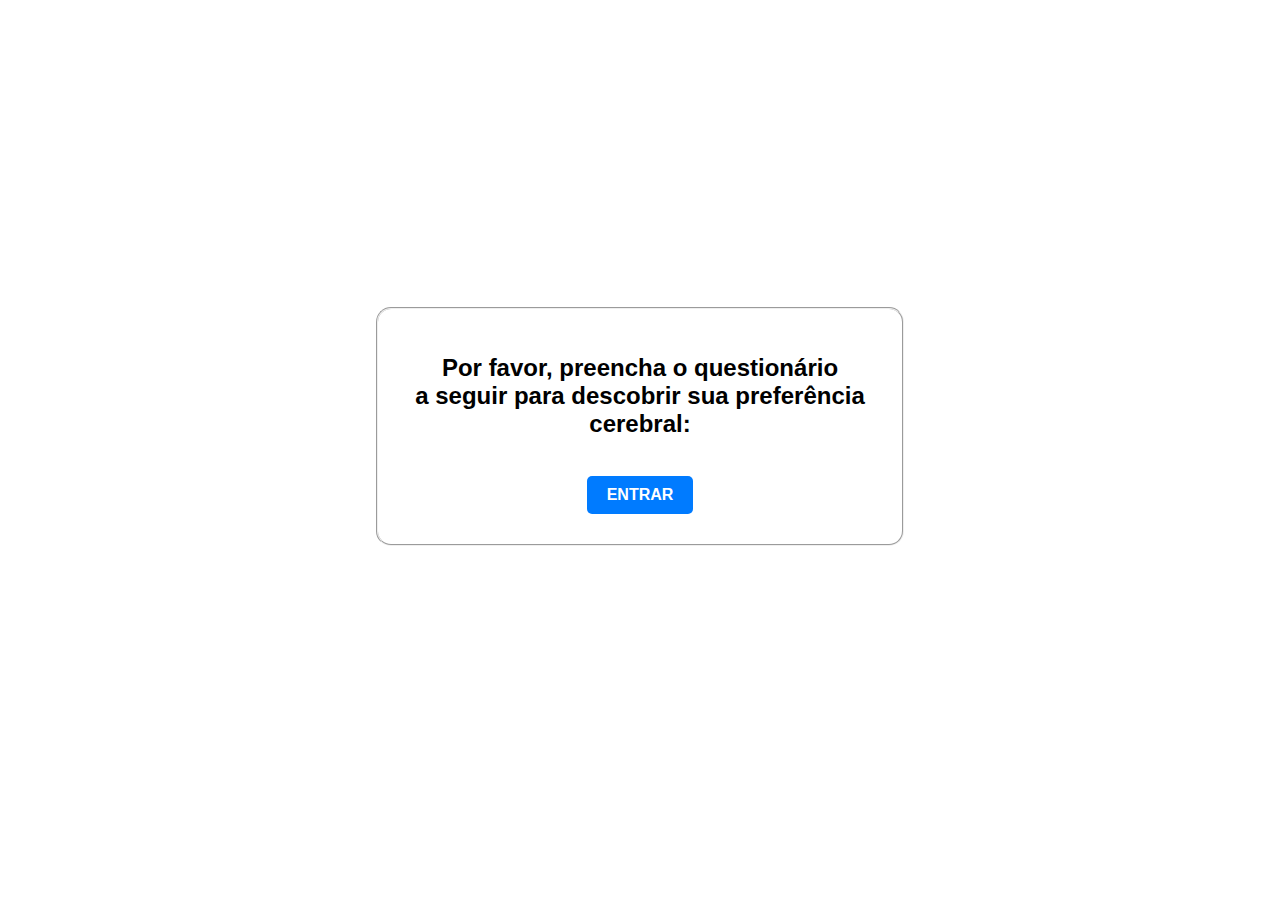
<file: index.html>
<!DOCTYPE html>
<html lang="en">
<head>
    <meta charset="UTF-8">
    <meta http-equiv="X-UA-Compatible" content="IE=edge">
    <meta name="viewport" content="width=device-width, initial-scale=1.0">
    <title>Cadastro</title>
    <link rel="stylesheet" href="style.css">
</head>
<body background="https://4.bp.blogspot.com/-ou3fGeCrhjk/TtqYXyx4JjI/AAAAAAAAAVc/5jx6lm7LEG0/w1200-h630-p-k-no-nu/RACIONALIDADE.jpg" id="bd">
    <div>
    
    <form action="perguntas.html">
        <h1 id= tit>Bem-vindo à<br>
            Avaliação de Preferência Cerebral</h1>
        <fieldset id="fiel">
            <center>
            <H2>Por favor, preencha o questionário <br>a seguir para descobrir sua preferência cerebral:</H2>
            <br>

            <input type="submit" value="Entrar" id="btt">

        </center>
        </fieldset>

    </form>
</div>
</body>
</html>
</file>
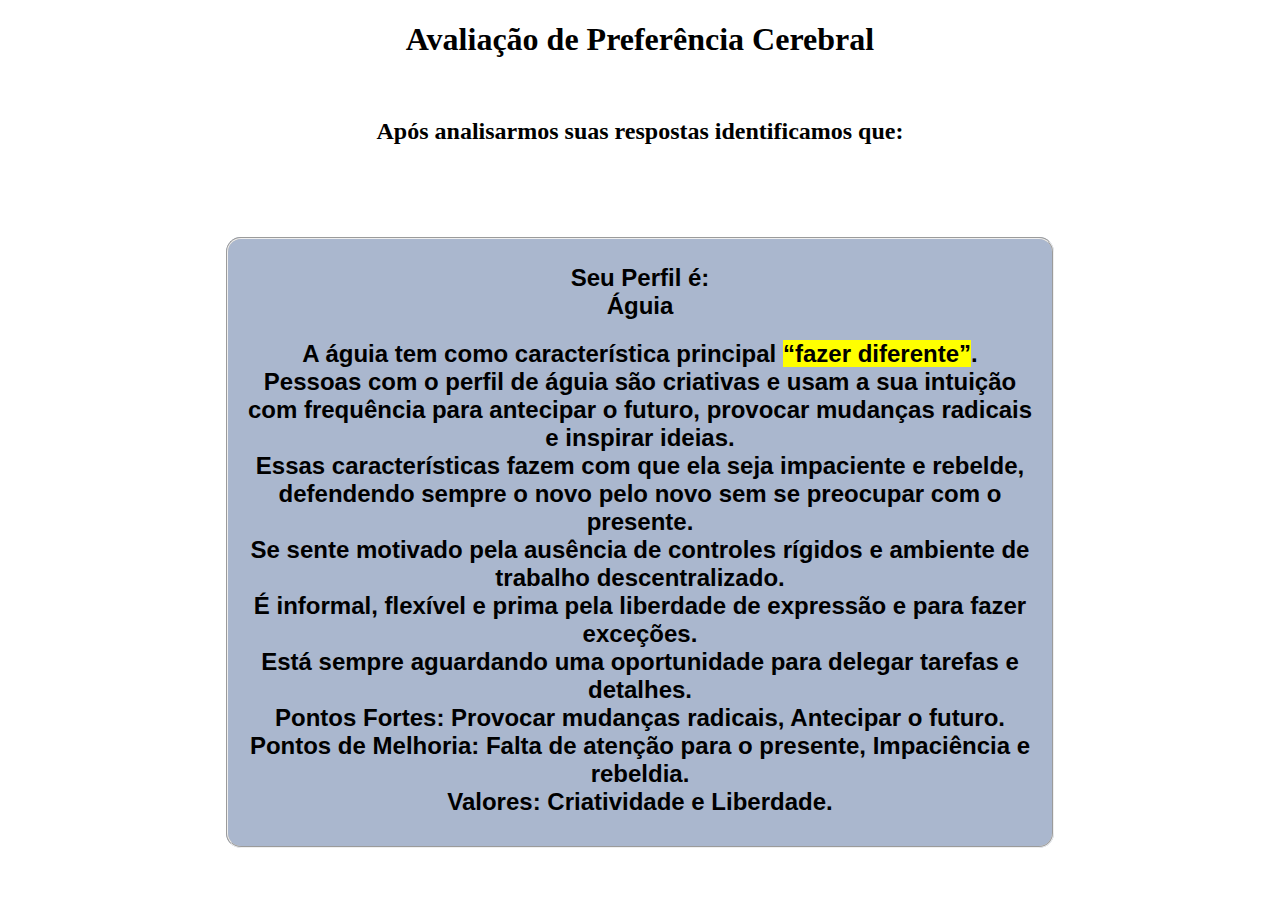
<file: aguia.html>
<!DOCTYPE html>
<html lang="en">
<head>
    <meta charset="UTF-8">
    <meta http-equiv="X-UA-Compatible" content="IE=edge">
    <meta name="viewport" content="width=device-width, initial-scale=1.0">
    <title>Perfil Águia</title>
    <link rel="stylesheet" href="style.css">
</head>
<body background="">
    <center>
    <h1>Avaliação de Preferência Cerebral</h1>
<br>
        <H2>Após analisarmos suas respostas identificamos que:</H2>
        
    </center>

<br><br><br><br>
        <center>
    <form action="">
        <fieldset id="aguia">
            <center>
            <h2>Seu Perfil é:<br>Águia</h2>
            </center>
        <label>
            <h2>A águia tem como característica principal <mark>“fazer diferente”</mark>. <br>Pessoas com o perfil de águia são criativas e usam a sua 
                intuição com frequência para antecipar o futuro, provocar mudanças radicais e inspirar ideias.<br> Essas características 
                fazem com que ela seja impaciente e rebelde, defendendo sempre o novo pelo novo sem se preocupar com o 
                presente.<br>
                Se sente motivado pela ausência de controles rígidos e ambiente de trabalho descentralizado.<br> É informal, flexível e 
                prima pela liberdade de expressão e para fazer exceções.<br> Está sempre aguardando uma oportunidade para delegar 
                tarefas e detalhes.<br>
                Pontos Fortes: Provocar mudanças radicais, Antecipar o futuro. <br>
                Pontos de Melhoria: Falta de atenção para o presente, Impaciência e rebeldia. <br>
                Valores: Criatividade e Liberdade.</h2>

     


    </fieldset>
    </form>
    </center>
</body>
</html>
</file>
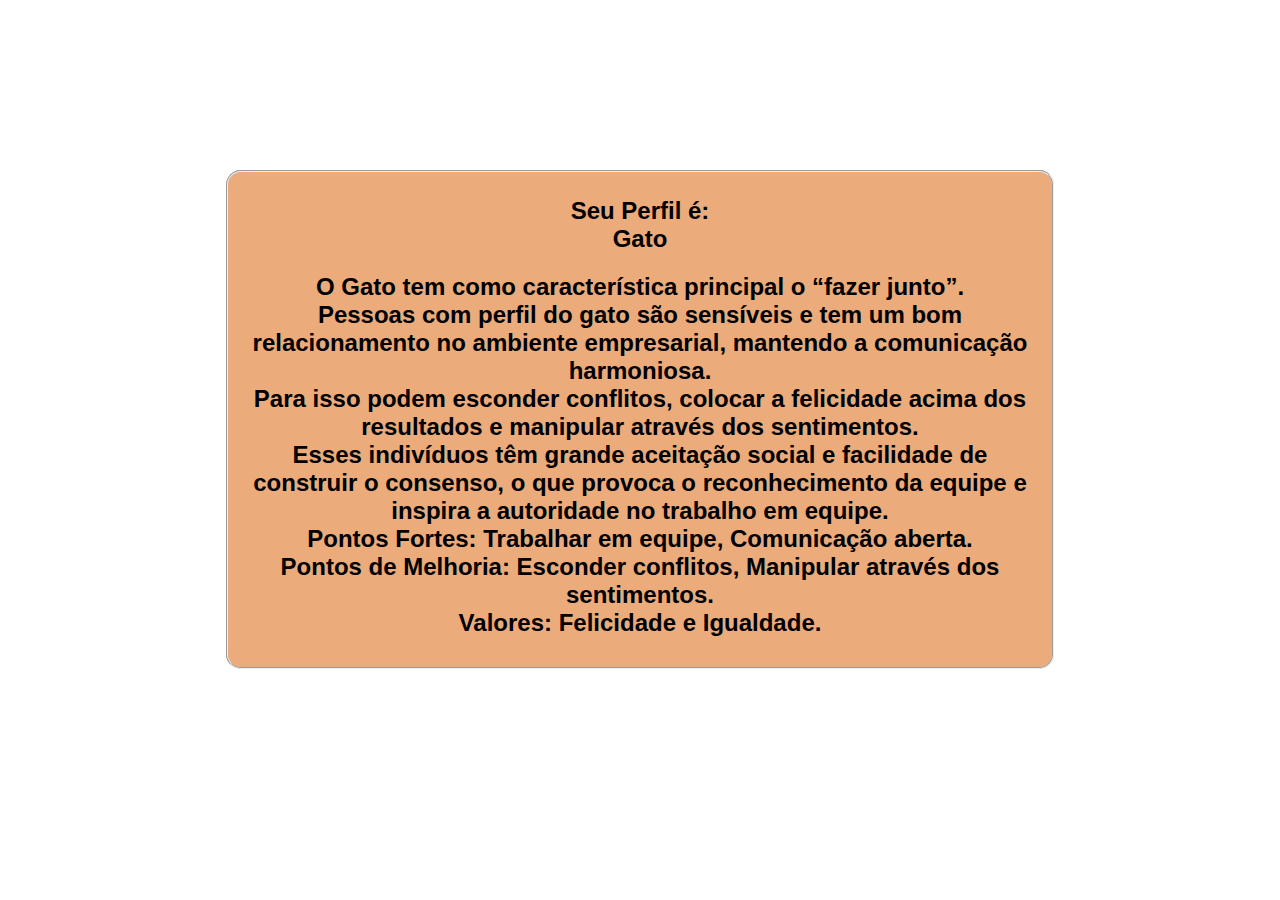
<file: gato.html>
<!DOCTYPE html>
<html lang="en">
<head>
    <meta charset="UTF-8">
    <meta http-equiv="X-UA-Compatible" content="IE=edge">
    <meta name="viewport" content="width=device-width, initial-scale=1.0">
    <title>Perfil Gato</title>
    <link rel="stylesheet" href="style.css">
</head>
<body background="https://s2.glbimg.com/ZxWbP5aRK7uA0ZDBs79_siEPyes=/0x0:1920x1080/600x0/smart/filters:gifv():strip_icc()/i.s3.glbimg.com/v1/AUTH_59edd422c0c84a879bd37670ae4f538a/internal_photos/bs/2023/j/q/961HATTrqmPLpPlnLEYQ/gato-de-botas-2-o-ultimo-pedido.jpg" id="fgt">
    <center>
    <h1 id="ffgt">Avaliação de Preferência Cerebral</h1>
<br>
        
        
    </center>

<br><br><br><br>
        <center>
    <form action="">
        <fieldset id="gato">
            <center>
            <h2>Seu Perfil é:<br>Gato</h2>
            </center>
        <label>
            <h2>O Gato tem como característica principal o “fazer junto”. <br> Pessoas com perfil do gato são sensíveis e tem um bom 
                relacionamento no ambiente empresarial, mantendo a comunicação harmoniosa.<br> Para isso podem esconder conflitos, 
                colocar a felicidade acima dos resultados e manipular através dos sentimentos. <br>
                Esses indivíduos têm grande aceitação social e facilidade de construir o consenso, o que provoca o reconhecimento da 
                equipe e inspira a autoridade no trabalho em equipe. <br>
                Pontos Fortes: Trabalhar em equipe, Comunicação aberta. <br>
                Pontos de Melhoria: Esconder conflitos, Manipular através dos sentimentos. <br>
                Valores: Felicidade e Igualdade.</h2>

     
     

    </fieldset>
    </form>
    </center>
</body>
</html>
</file>
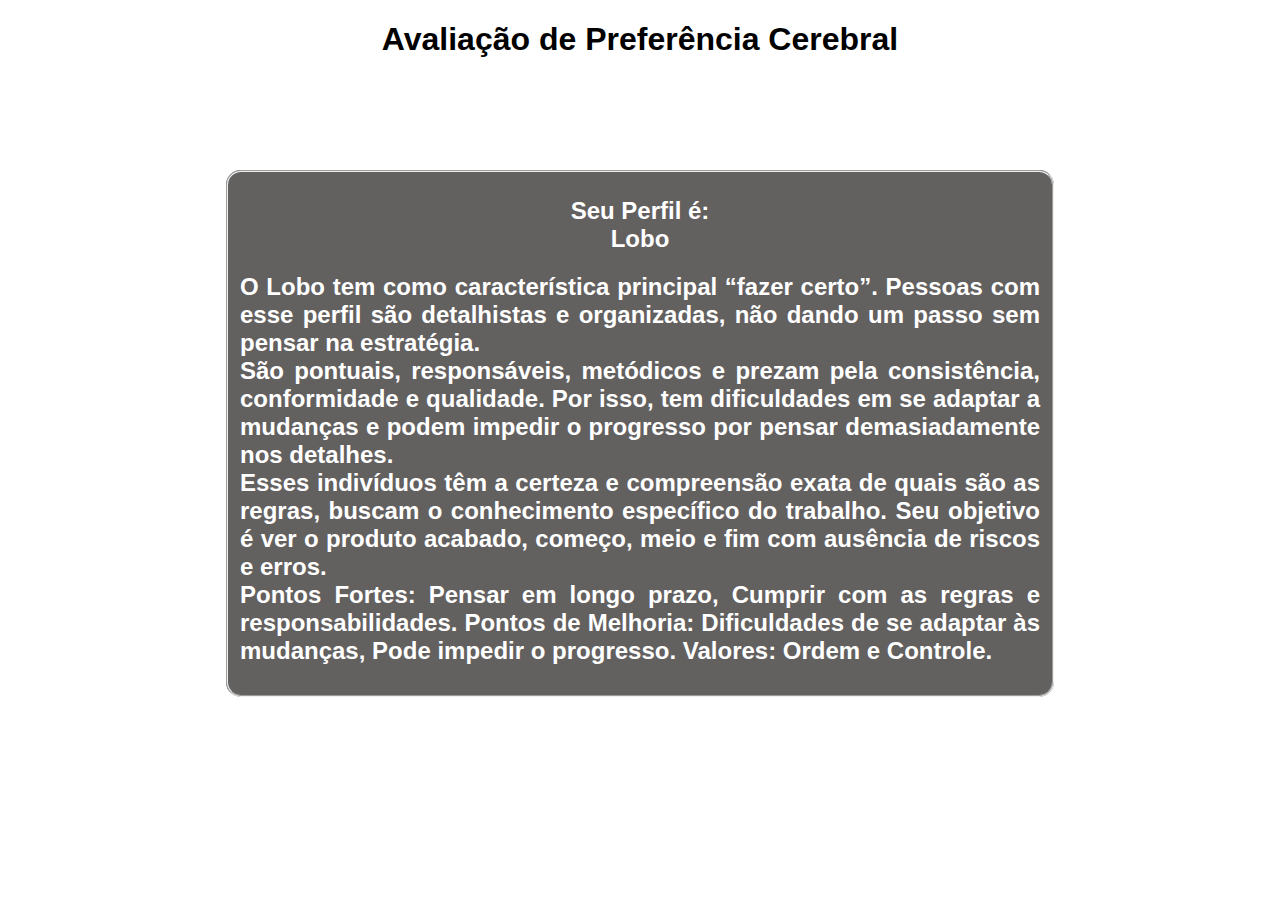
<file: lobo.html>
<!DOCTYPE html>
<html lang="en">
<head>
    <meta charset="UTF-8">
    <meta http-equiv="X-UA-Compatible" content="IE=edge">
    <meta name="viewport" content="width=device-width, initial-scale=1.0">
    <title>Perfil Lobo</title>
    <link rel="stylesheet" href="style.css">
</head>
<body background="https://media.istockphoto.com/id/1010610978/es/vector/cabeza-de-lobo-de-perfil.jpg?s=170667a&w=0&k=20&c=H6_VfzRMaCQNi3CKsUnxkRJ4rtcvasiodRclWboTPGM=" id="ilb">
    <center>

    <h1 id= flb>Avaliação de Preferência Cerebral</h1>
<br>

    </center>

<br><br><br><br>
        <center>
    <form action="">
        <fieldset id="lobo">
            <center>
            <h2>Seu Perfil é:<br>Lobo</h2>
            </center>
        <label>
            <h2>O Lobo tem como característica principal “fazer certo”. 
                Pessoas com esse perfil são detalhistas e organizadas, não 
                dando um passo sem pensar na estratégia.<br> São pontuais, responsáveis, metódicos e prezam pela consistência, 
                conformidade e qualidade. Por isso, tem dificuldades em se adaptar a mudanças e podem impedir o progresso por 
                pensar demasiadamente nos detalhes.<br>
                Esses indivíduos têm a certeza e compreensão exata de quais são as regras, buscam o conhecimento específico do 
                trabalho. Seu objetivo é ver o produto acabado, começo, meio e fim com ausência de riscos e erros.<br>
                Pontos Fortes: Pensar em longo prazo, Cumprir com as regras e responsabilidades.
                Pontos de Melhoria: Dificuldades de se adaptar às mudanças, Pode impedir o progresso.
                Valores: Ordem e Controle.</h2>

     
    
    </fieldset>
    </form>
    </center>
</body>
</html>
</file>
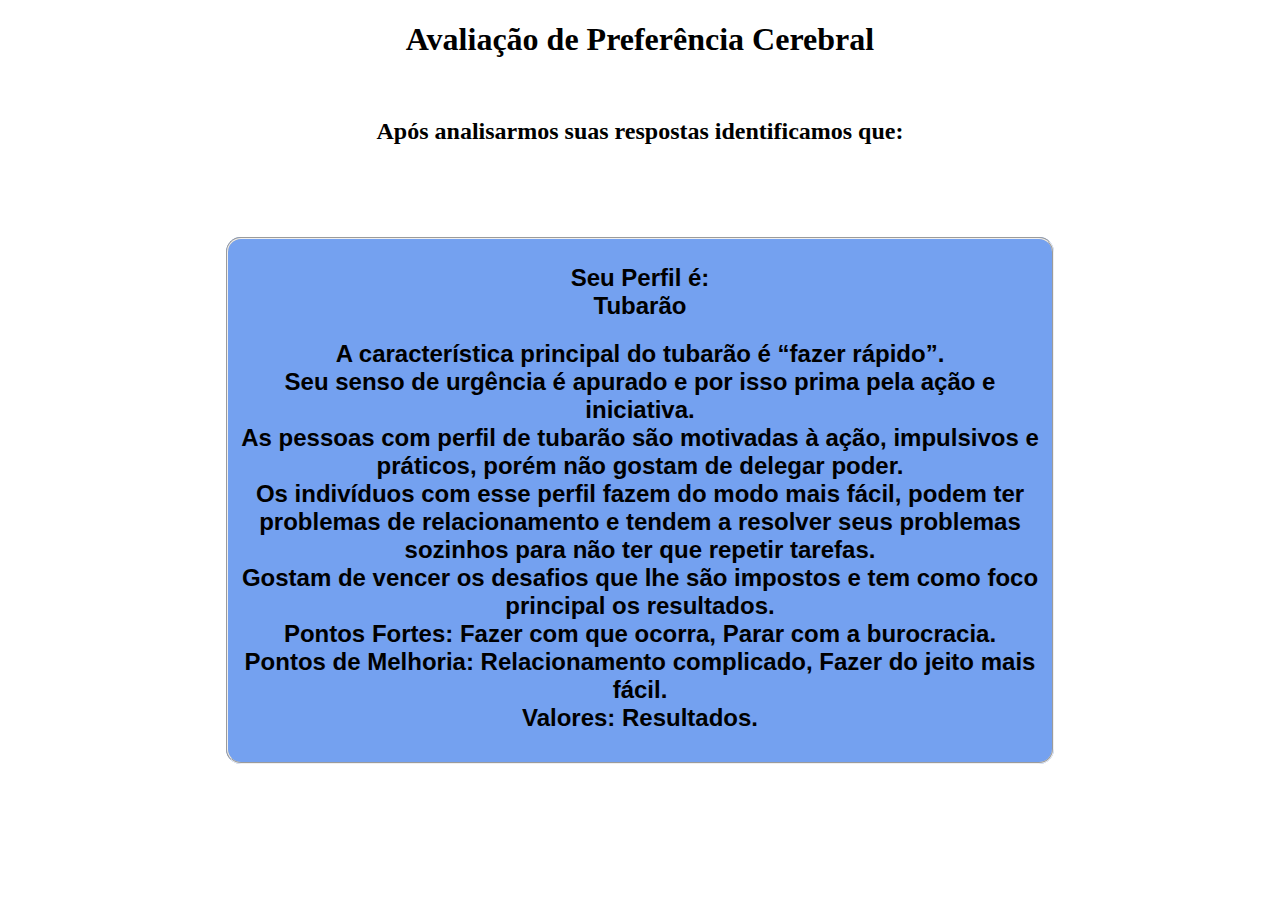
<file: tubarao.html>
<!DOCTYPE html>
<html lang="en">
<head>
    <meta charset="UTF-8">
    <meta http-equiv="X-UA-Compatible" content="IE=edge">
    <meta name="viewport" content="width=device-width, initial-scale=1.0">
    <title>Perfil Tubarão</title>
    <link rel="stylesheet" href="style.css">
</head>
<body background="">
    <center>
    <h1>Avaliação de Preferência Cerebral</h1>
<br>
        <H2>Após analisarmos suas respostas identificamos que:</H2>
        
    </center>

<br><br><br><br>
        <center>
    <form action="">
        <fieldset id="tubarao">
            <center>
            <h2>Seu Perfil é:<br>Tubarão</h2>
            </center>
        <label>
            <h2>A característica principal do tubarão é <strong>“fazer rápido”</strong>. <br>Seu senso de urgência é apurado e por isso prima pela ação e 
                iniciativa.<br> As pessoas com perfil de tubarão são motivadas à ação, impulsivos e práticos, porém não gostam de delegar 
                poder.<br>
                Os indivíduos com esse perfil fazem do modo mais fácil, podem ter problemas de relacionamento e tendem a resolver 
                seus problemas sozinhos para não ter que repetir tarefas.<br> Gostam de vencer os desafios que lhe são impostos e tem 
                como foco principal os resultados.<br>
                Pontos Fortes: Fazer com que ocorra, Parar com a burocracia.<br>
                Pontos de Melhoria: Relacionamento complicado, Fazer do jeito mais fácil. <br>
                Valores: Resultados. <br>
                </h2>

     
       

    </fieldset>
    </form>
    </center>
</body>
</html>
</file>
<file: style.css>
#fiel{
    width: 500px;
    height: 220px;
    background-color: rgb(255, 255, 255);
    font-family: 'Gill Sans', 'Gill Sans MT', Calibri, 'Trebuchet MS', sans-serif;
    font-weight: bold;
    color: rgb(0, 0, 0);
    display: flex;
    justify-content: center;
    align-items: center;
    text-align: center;
    border-radius: 15px;
    
    

}

#tit{
    color: white;
}

#lobo{
    
align-items: center;
justify-content: center;
text-align: justify;
border-radius: 15px;
height: 26 0px;
width: 800px;
background-color: rgba(83, 80, 80, 0.906);
color: rgb(255, 255, 255);
font-family:'Gill Sans', 'Gill Sans MT', Calibri, 'Trebuchet MS', sans-serif;
font-weight: bold;

}

#ilb{
    background-size: 90%;
}

#flb{
    font-family: 'Gill Sans', 'Gill Sans MT', Calibri, 'Trebuchet MS', sans-serif;
}
#bd{
    display: flex;
    justify-content: center;
    align-items: center;
    text-align: center;
    height: 80vh;
    background-size:cover
}
#ul{
    margin-left: 92vh;
}

#gato{
    
    align-items: center;
    justify-content: center;
    text-align: center;
    border-radius: 15px;
    height: 26 0px;
    width: 800px;
    background-color: #ebab7b ;
    color: rgb(0, 0, 0);
    font-family:'Gill Sans', 'Gill Sans MT', Calibri, 'Trebuchet MS', sans-serif;
    font-weight: bold;
    }

    #fgt{
        background-size: cover;
    }

    #ffgt{
        color: white;
    }
#aguia{
    
     align-items: center;
     justify-content: center;
     text-align: center;
     border-radius: 15px;
     height: 26 0px;
     width: 800px;
     background-color: #AAB7CE;
     color: rgb(0, 0, 0);
     font-family:'Gill Sans', 'Gill Sans MT', Calibri, 'Trebuchet MS', sans-serif;
     font-weight: bold;
     
        }
#tubarao{
    
     align-items: center;
     justify-content: center;
     text-align: center;
     border-radius: 15px;
     height: 26 0px;
     width: 800px;
     background-color: #74A1F0;
     color: rgb(0, 0, 0);
     font-family:'Gill Sans', 'Gill Sans MT', Calibri, 'Trebuchet MS', sans-serif;
     font-weight: bold;
            }

#btt{
    background-color: #007bff; /* cor do fundo do botão */
  color: #fff; /* cor do texto do botão */
  border-radius: 5px; /* bordas arredondadas */
  padding: 10px 20px; /* espaçamento interno */
  font-size: 16px; /* tamanho da fonte */
  font-weight: bold; /* negrito */
  text-transform: uppercase; /* texto em caixa alta */
  border: none; /* sem borda */
  cursor: pointer; /* cursor de mão ao passar o mouse */
}
</file>
